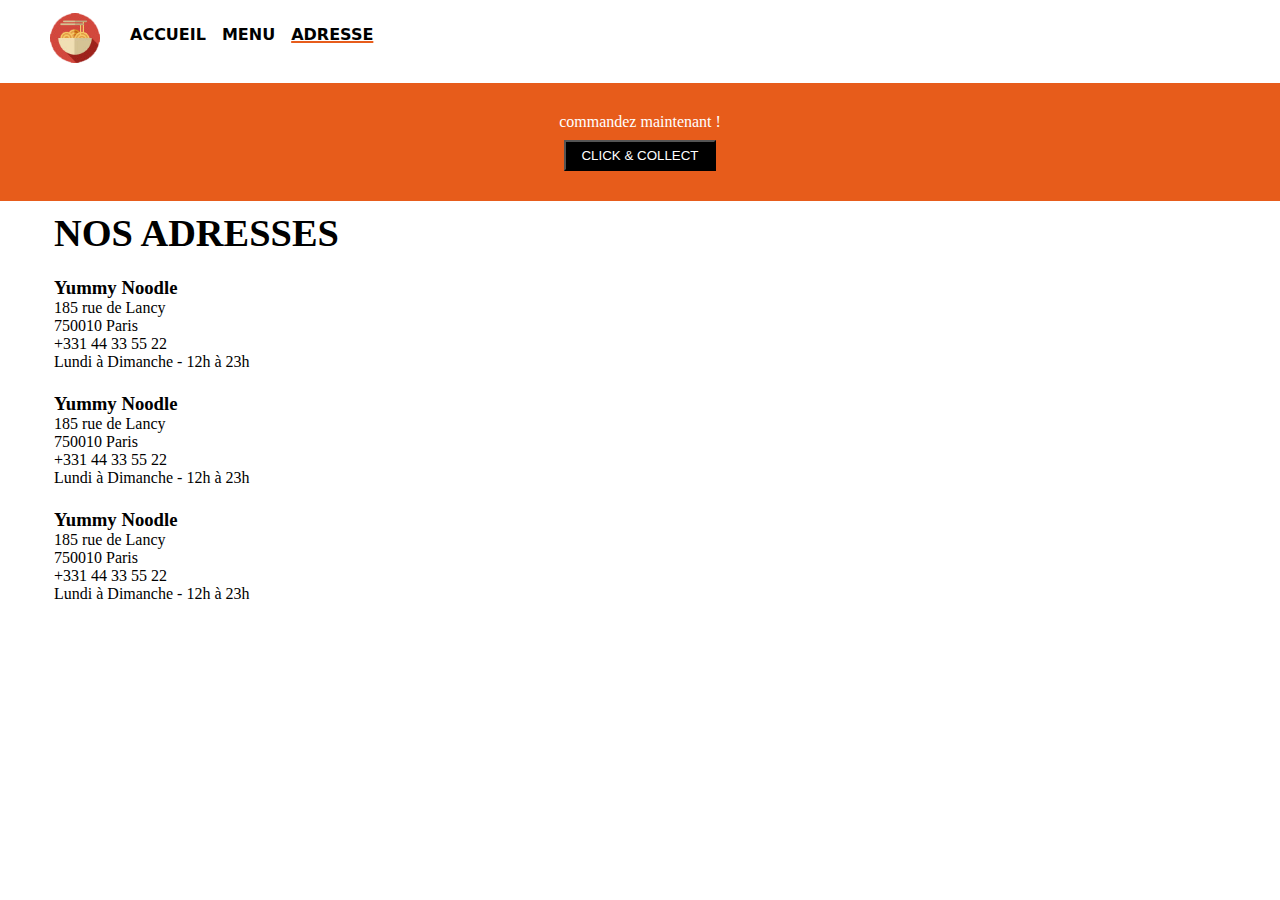
<file: contact/index.html>
<!DOCTYPE html>
<html lang="fr">
<head>
    <meta charset="UTF-8">
    <meta name="viewport" content="width=device-width, initial-scale=1.0">
    <title>yummi_menu</title>
    <link rel="stylesheet" href="style.css">
</head>
<body>
    <header>
        <img src="..\image\Logo_S.png" alt="" class="logo">
        <nav >
        <div class="lien">
            <a href="../index.html" style="padding-right: 12px;">ACCUEIL</a>
            <a href="../menu/index.html">MENU</a>
            <a href="" style="padding-left: 12px;text-decoration: underline 2px #e75c1b ;">ADRESSE</a>
        </div>   
        </nav>
    </header>

    <section class="menu-introduction">
        <div class="section1">
            <p style="color: #fff;padding-bottom: 9px;">
                commandez maintenant !
            </p>
            <button class="btn">
                CLICK & COLLECT
            </button>
        </div>
    </section >
        
    <section class="menu-developpement">
        
            <div class="text">
                <div class="titre" >
                    <!-- padding: H D B G -->
                    <h1>NOS ADRESSES</h1>
                </div>
               
                <div class="block" style="border-right: 23px;">
                    <h3>Yummy Noodle</h3>
                    <p>185 rue de Lancy</p>
                    <p>750010 Paris</p>
                    <p>+331 44 33 55 22</p>
                    <p>Lundi à Dimanche - 12h à 23h</p>
                </div>
                <div class="block">
                    <h3>Yummy Noodle</h3>
                    <p>185 rue de Lancy</p>
                    <p>750010 Paris</p>
                    <p>+331 44 33 55 22</p>
                    <p>Lundi à Dimanche - 12h à 23h</p>
                </div>
                <div class="block">
                    <h3>Yummy Noodle</h3>
                    <p>185 rue de Lancy</p>
                    <p>750010 Paris</p>
                    <p>+331 44 33 55 22</p>
                    <p>Lundi à Dimanche - 12h à 23h</p>
                </div> 
            </div>
            <!-- <div>
                <img src="../image/map3.jfif" alt="" style="width: 200px;height: 230px;">
            </div> -->
        
    </section>
</body>
</html>
</file>
<file: contact/style.css>
*{
    padding: 0px;
    margin: 0px;
}

header{
    display: flex;
    gap: 30px;
    /* background-color: aqua; */
    padding-bottom: 20px;
}

.lien{
padding-top: 25px;
}

a{
    /* padding: 34px; */
    text-decoration: none;
    color: black;
    font-weight: bold;
    font-size: 1.0em;
    font-family:system-ui, -apple-system, BlinkMacSystemFont, 'Segoe UI', Roboto, Oxygen, Ubuntu, Cantarell, 'Open Sans', 'Helvetica Neue', sans-serif
}

.logo{
width: 50px;
height: 50px;
padding-left: 50px;
padding-top: 13px;
}

/* section Introduction */

.section1{
    padding: 30px;
    text-align: center;
    background-color: #e75c1B;
}

.btn{
    background-color: black;
    padding: 6px 15px 6px 15px;
    color: #fff;
}

/* section deux */

.titre{
padding: 10px 0px 12px 54px;
font-size:1.2em;
}
.block{
 padding: 10px 0px 12px 54px;

}
</file>
